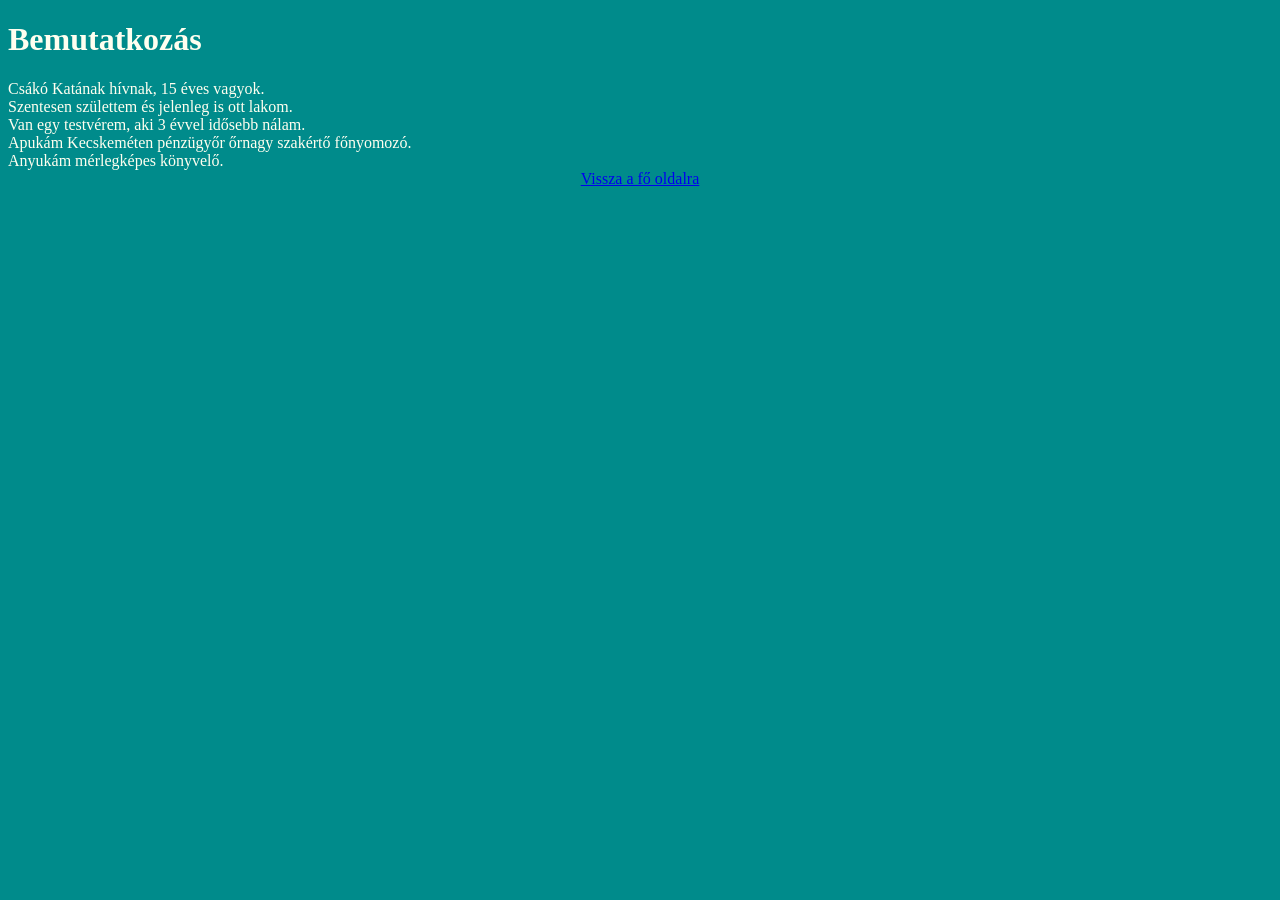
<file: bemutatkozas.html>
<!DOCTYPE html>
<html>
<body>

    <body bgcolor="darkcyan" text="ivory" alink="red" vlink="yellow">


<h1>Bemutatkozás</h1>

Csákó Katának hívnak, 15 éves vagyok. <br> 
Szentesen születtem és jelenleg is ott lakom. <br>
Van egy testvérem, aki 3 évvel idősebb nálam. <br>
Apukám Kecskeméten pénzügyőr őrnagy szakértő főnyomozó. <br>
Anyukám mérlegképes könyvelő. <br>

</body>
</html>

<center>    
<a href="index.html"> Vissza a fő oldalra</a> 


</body>
</html>
</file>
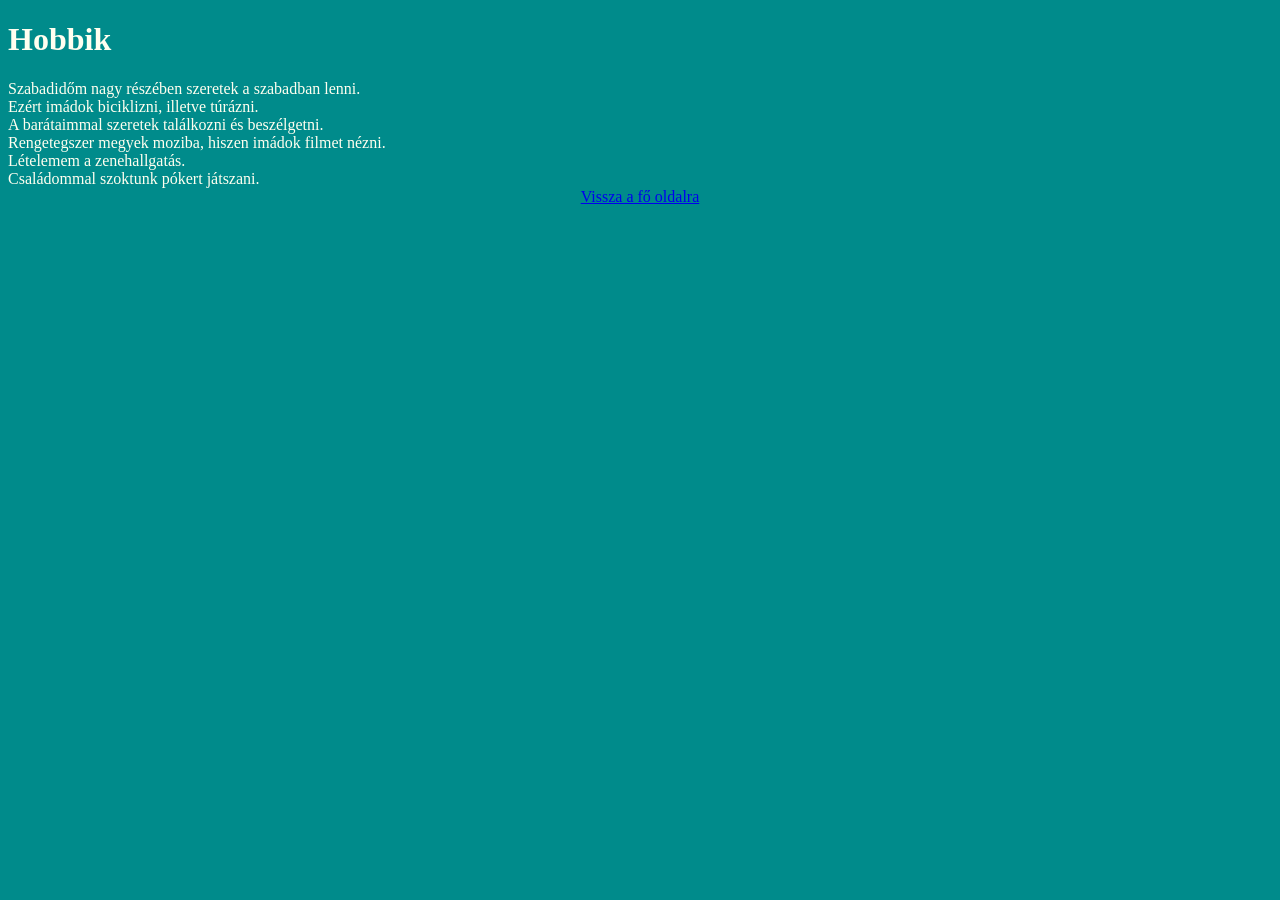
<file: hobbik.html>
<!DOCTYPE html>
<html>
<body>

    <body bgcolor="darkcyan" text="ivory" alink="red" vlink="yellow">


<h1>Hobbik</h1>

Szabadidőm nagy részében szeretek a szabadban lenni. <br> 
Ezért imádok biciklizni, illetve túrázni. <br>
A barátaimmal szeretek találkozni és beszélgetni. <br>
Rengetegszer megyek moziba, hiszen imádok filmet nézni. <br>
Lételemem a zenehallgatás. <br>
Családommal szoktunk pókert játszani. <br>

</body>
</html>

<center>    
<a href="index.html"> Vissza a fő oldalra</a> 


</body>
</html>
</file>
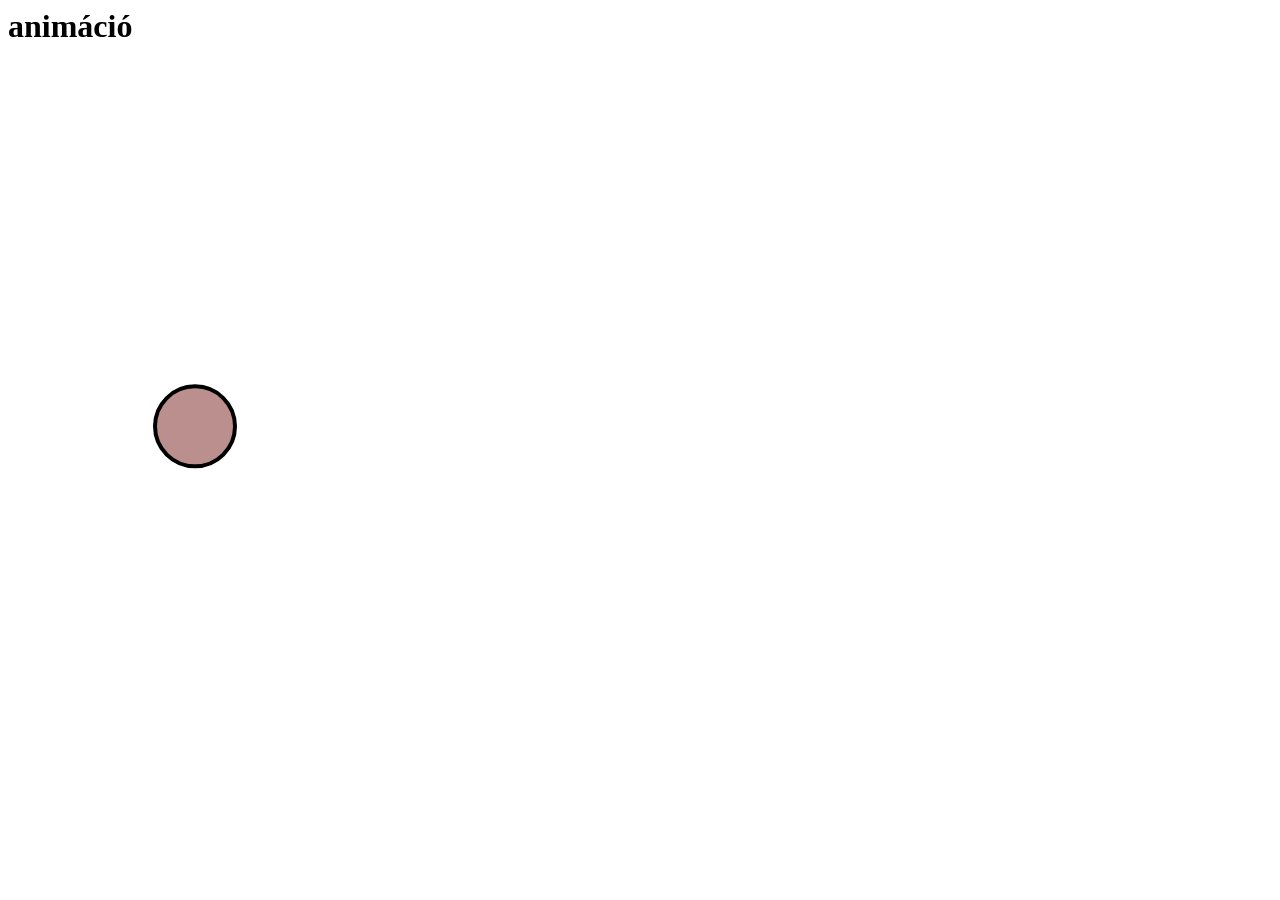
<file: megyegyanimacio.html>
<html>
<body>

<h1>animáció</h1>

<svg width="700" height="500">
  <circle id="x" cx="50" cy="50" r="40" stroke="black" stroke-width="4" fill="rosybrown" />
</svg>

</body>
<script>
   x = 80
   y = 80
   xi = 1
   yi = 1
   setInterval(()=>{
    document.getElementById("x").setAttribute("cx", x)
    document.getElementById("x").setAttribute("cy", y)
    if (x>640 || x<60) xi = -xi
    if (y>440 || y<60) yi = -yi
    yi += 0.03
    x += xi
    y += yi
   },10)
   
</script>
</html>
</file>
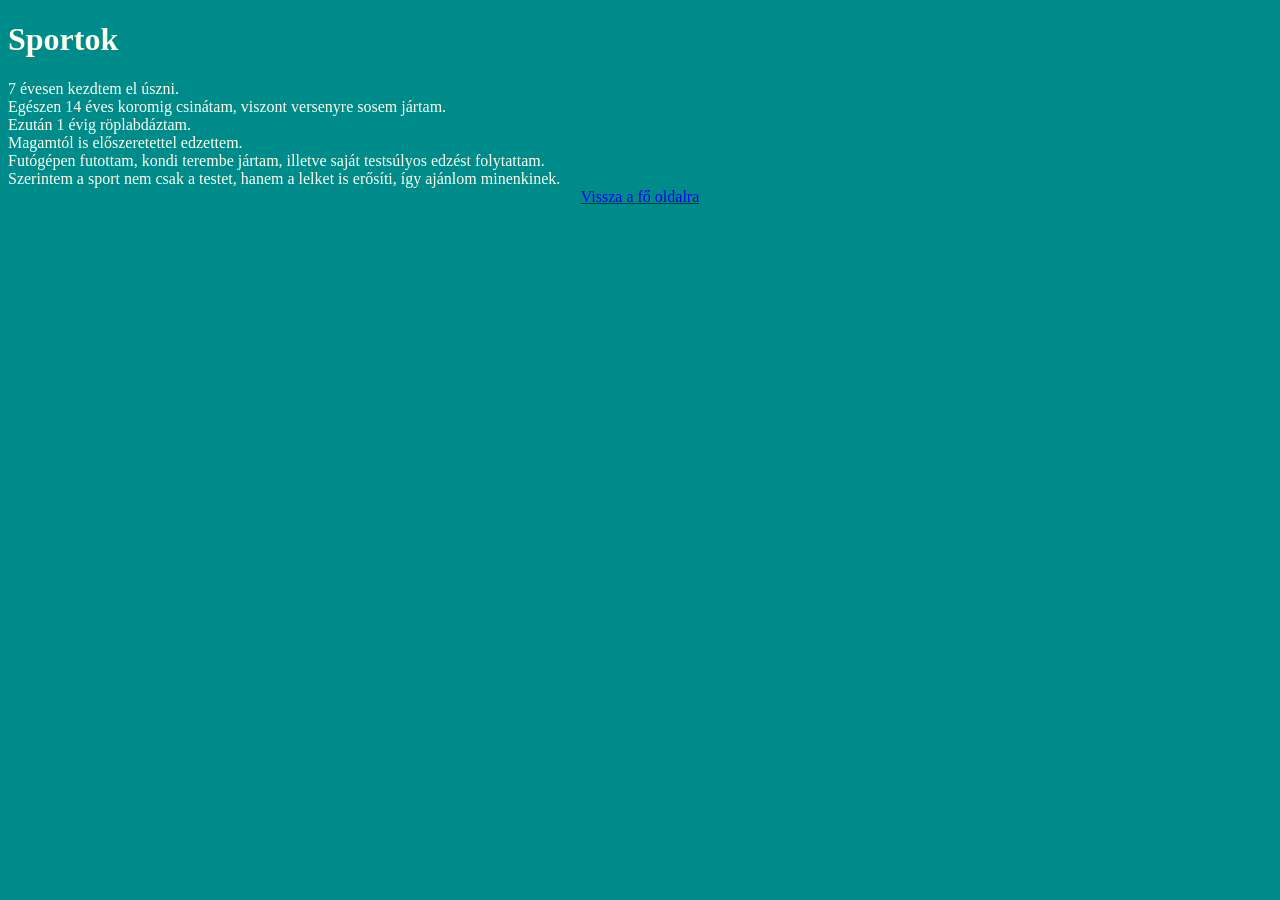
<file: sportok.html>
<!DOCTYPE html>
<html>
<body>

    <body bgcolor="darkcyan" text="ivory" alink="red" vlink="yellow">


<h1>Sportok</h1>

7 évesen kezdtem el úszni. <br> 
Egészen 14 éves koromig csinátam, viszont versenyre sosem jártam. <br>
Ezután 1 évig röplabdáztam. <br>
Magamtól is előszeretettel edzettem. <br>
Futógépen futottam, kondi terembe jártam, illetve saját testsúlyos edzést folytattam. <br>
Szerintem a sport nem csak a testet, hanem a lelket is erősíti, így ajánlom minenkinek. <br>

</body>
</html>

<center>    
<a href="index.html"> Vissza a fő oldalra</a> 


</body>
</html>
</file>
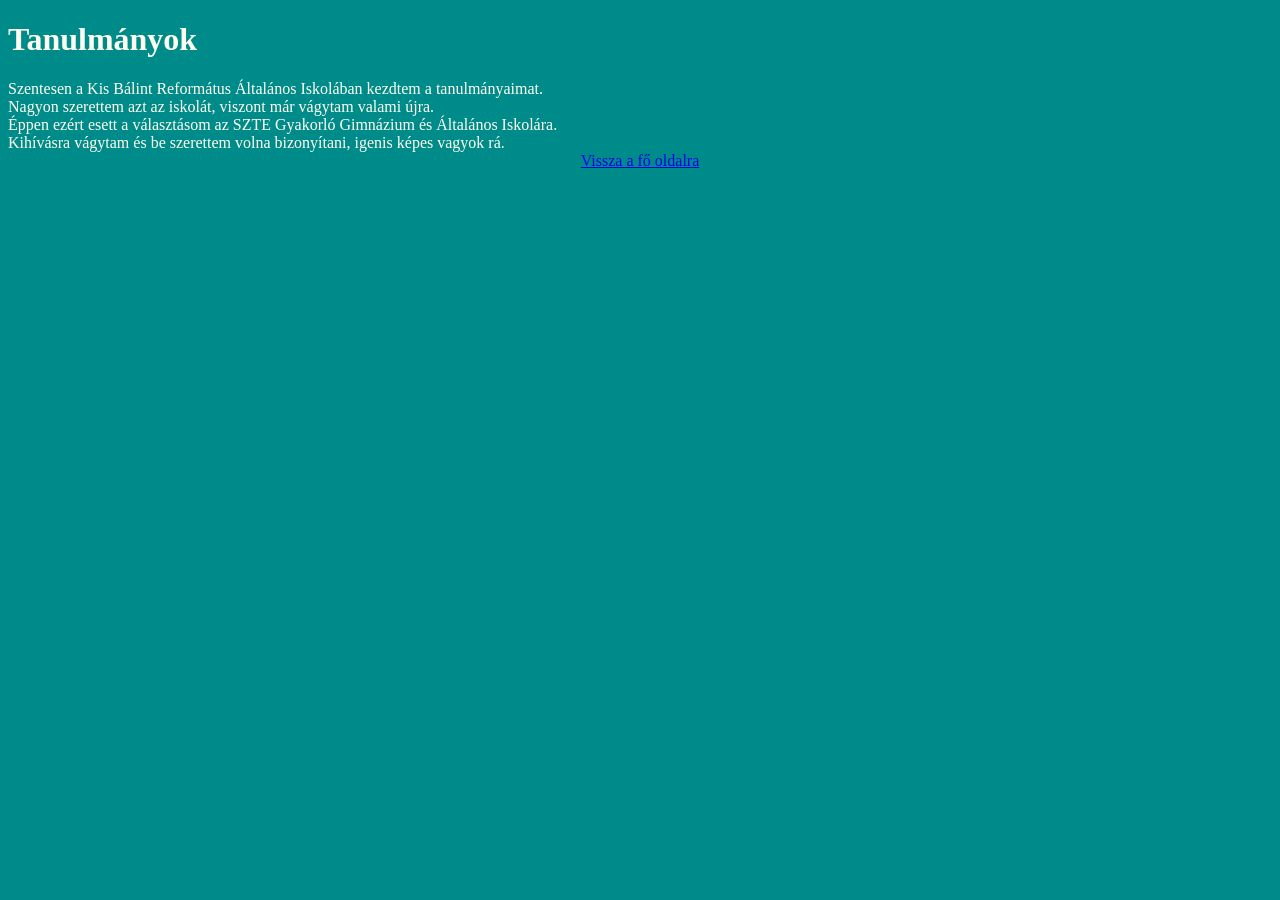
<file: tanulmanyok.html>
<!DOCTYPE html>
<html>
<body>

    <body bgcolor="darkcyan" text="ivory" alink="red" vlink="yellow">


<h1>Tanulmányok</h1>

Szentesen a Kis Bálint Református Általános Iskolában kezdtem a tanulmányaimat. <br> 
Nagyon szerettem azt az iskolát, viszont már vágytam valami újra. <br>
Éppen ezért esett a választásom az SZTE Gyakorló Gimnázium és Általános Iskolára. <br>
Kihívásra vágytam és be szerettem volna bizonyítani, igenis képes vagyok rá. <br>


</body>
</html>

<center>    
<a href="index.html"> Vissza a fő oldalra</a> 


</body>
</html>
</file>
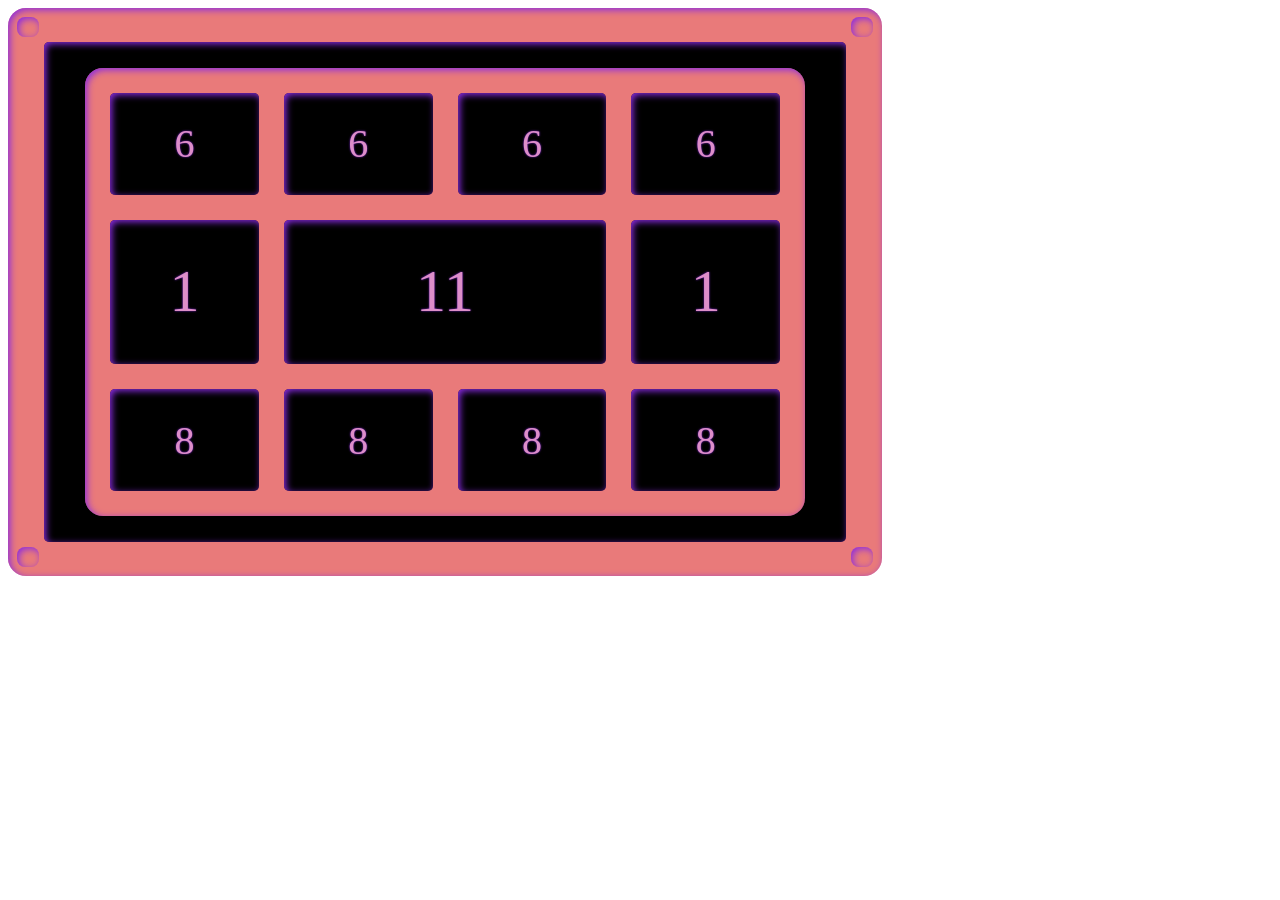
<file: valamiabra.html>
<html><head></head><body><table class="keret">
    <tbody><tr>
        <td class="s"></td>
        <td class="v"></td>
        <td class="s"></td>
    </tr>
    <tr>
        <td class="v"></td>
        <td class="o">
            <table class="bele">
                <tbody><tr>
                    <td>6</td>
                    <td>6</td>
                    <td>6</td>
                    <td>6</td>
                </tr>
                <tr class="as">
                    <td>1</td>
                    <td colspan="2">11</td>
                    <td>1</td>
                </tr>
                <tr>
                    <td>8</td>
                    <td>8</td>
                    <td>8</td>
                    <td>8</td>
                </tr>
            </tbody></table>
        </td>
        <td class="v"></td>
    </tr>
    <tr>
        <td class="s"></td>
        <td class="v"></td>
        <td class="s"></td>
    </tr>
</tbody></table>
<style>
    table.keret {
        border-spacing: 5px;
        box-shadow: inset 2px 2px 7px blueviolet;
        background-color: rgb(233, 122, 122);
        padding: 4px;
        border-radius: 18px;
    }
    td.s {
        width: 20px;
        height:20px;
        background-color:aquamarine
        border: double 3px rgb(233, 194, 194);
        box-shadow: inset 2px 2px 7px blueviolet;
        border-radius: 8px;
    }
    td.v {
        border: double 3px black
        box-shadow: inset 2px 2px 4px rgb(9, 9, 31);
    }
    td.o {
        width: 800px;
        height: 500px;
        box-shadow: inset 2px 2px 7px blueviolet;
        border-radius: 5px;
        background-color: black;
    }
    table.bele {
        width: 90%;
        height: 90%;
        margin: auto;
        border-spacing: 25px;
        box-shadow: inset 2px 2px 7px blueviolet;
        background-color: rgb(233, 122, 122);
        border-radius: 18px;
    }
    table.bele td {
        width: 50px;
        height: 50px;
        background-color: black;
        text-align: center;
        box-shadow: inset 2px 2px 7px blueviolet;
        border-radius: 5px;
        font-size: 40px;
        color:rgb(221, 142, 201);
        text-shadow: 0px 0px 2px blueviolet;
    }
    tr.as td {
        background-color:black;
        font-size: 60px;
    }
</style></body></html>
</file>
